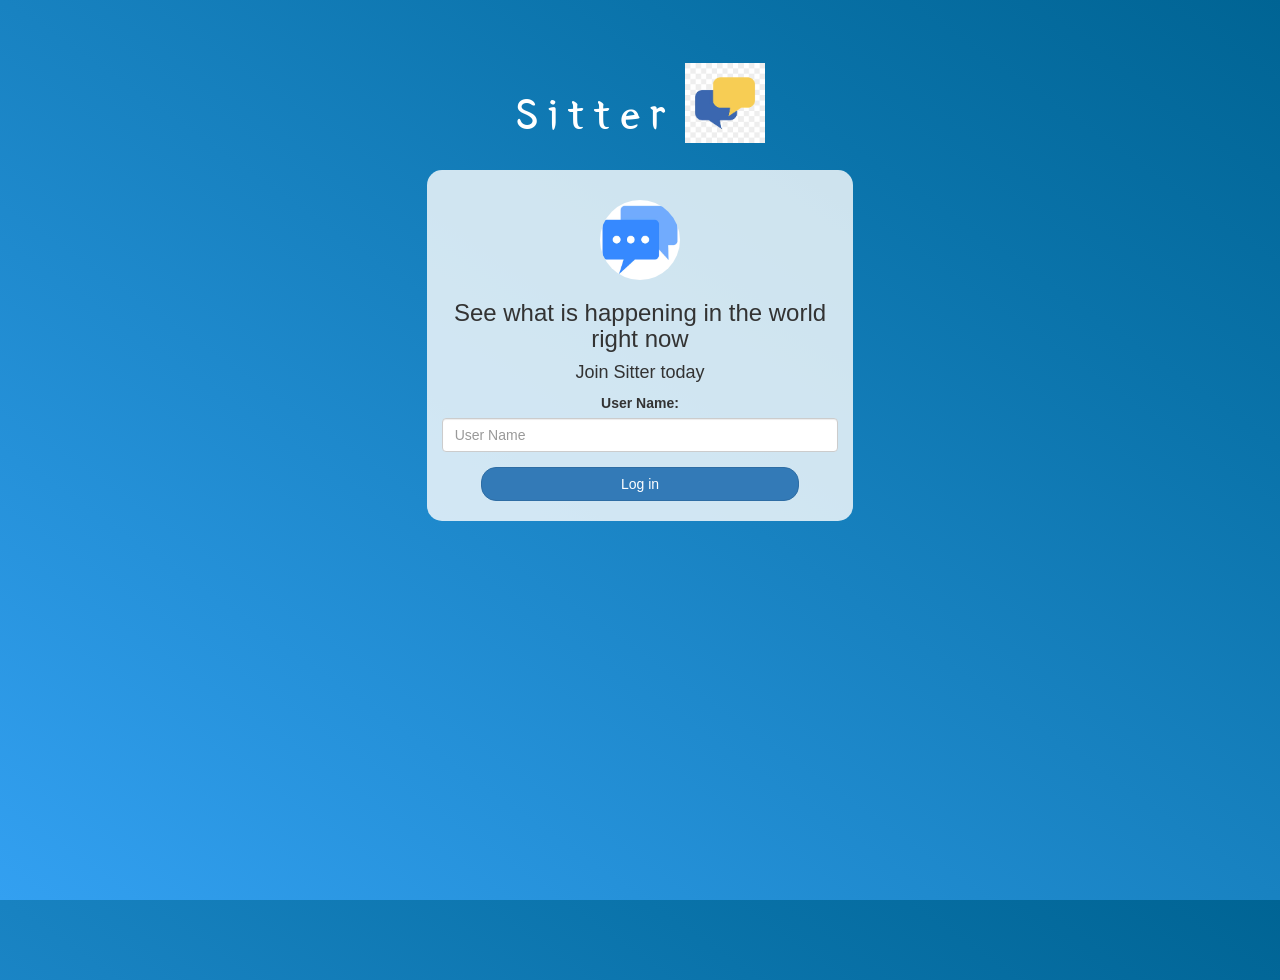
<file: index.html>
<!DOCTYPE html>
<html>
<head>
	<title>Sitter</title>
<link href="https://fonts.googleapis.com/css?family=Yeon+Sung&display=swap" rel="stylesheet"><meta name="viewport" content="width=device-width, initial-scale=1">

<link rel="stylesheet" href="https://maxcdn.bootstrapcdn.com/bootstrap/3.4.0/css/bootstrap.min.css">
<script src="https://ajax.googleapis.com/ajax/libs/jquery/3.4.1/jquery.min.js"></script>
<script src="https://maxcdn.bootstrapcdn.com/bootstrap/3.4.0/js/bootstrap.min.js"></script>

<link rel="stylesheet" type="text/css" href="style.css">
<script src="sitter_room.js"></script>
</head>
<body>
<center>
	<h1 class="header">	
		Sitter	<sup>
	<img src="download.png">
	</sup>
</h1>
	<div class="col-lg-4 col-md-6 col-sm-6 col-xs-11 login_div">
	<img src="ced0f3d5bddb2fca47200f8b6c88449b.jpg" class="logo">
		<h3 >See what is happening in the world right now</h3>
		<h4 >Join Sitter today</h4>
		<div class="form-group">
		  <label >User Name:</label>
		  <input type="text" id="user_name" class="form-control" placeholder="User Name">

		</div>
		<button id="login_button" class="btn btn-primary" onclick="addUser()">Log in</button>
		<br><br>
	</div>
</center>
</body>
</html>
</file>
<file: style.css>
html, body
{
  height: 100%;
  margin: 0;
}

body
{
background-image: linear-gradient(to right top, #33a0f1, #2591d9, #1882c1, #0a73aa, #006494);
}

.header
{
	color: white;font-family: 'Yeon Sung';font-size: 45px;letter-spacing: 10px;margin-top: 80px;
}
.header img
{
	width: 80px;margin-left: -15px;
}

.login_div
{
	background: rgba(255,255,255,0.8);float: none;border-radius: 15px;
}

.logo
{
	width: 80px;margin-top: 30px;border-radius: 40px;
}

#login_button
{
	width: 80%;border-radius: 15px;
}

.room_name
{
	cursor: pointer;
	font-size: 20px;
}


#logout
{
	font-size: 20px; float: right;
}


#output
{
	padding: 10px; width:80%;background: rgba(255,255,255,0.8);border-radius: 15px;
}

.input_div_room_page
{
	width: 80%;
}

.input_div label
{
	color: white;font-size: 20px;
}


.input_div_message_page
{
	position: fixed;bottom: 0px;width: 100%;background: rgba(255,255,255,0.8);
}
.input_div_message_page label
{
	color: black;
}
.input_div_message_page #msg
{
	width: 80%;
}
.input_div_message_page button
{
	margin-top: 15px;
	width: 50%; 
}
.color_white
{
	color: white
}

.user_tick
{
	width:20px;
}
.message_h4
{
	padding-left:5px;color:grey;
}
</file>
